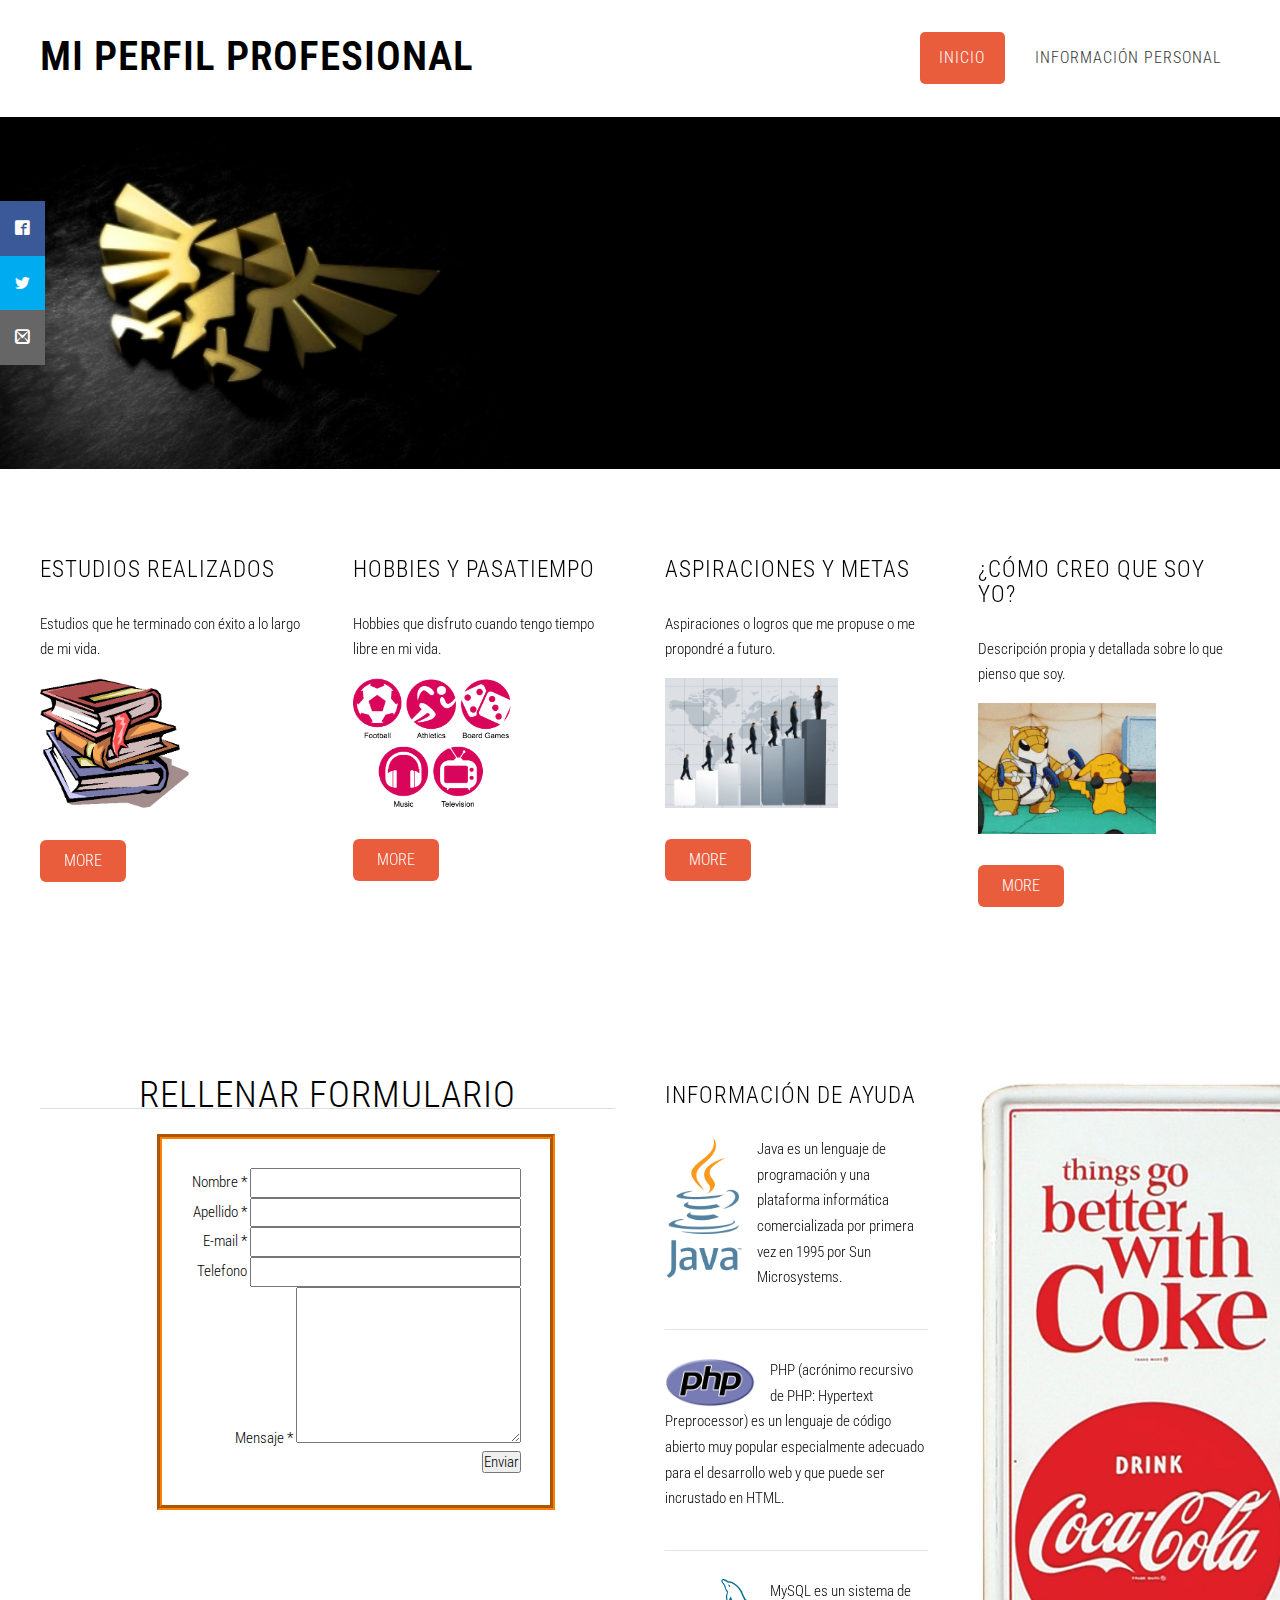
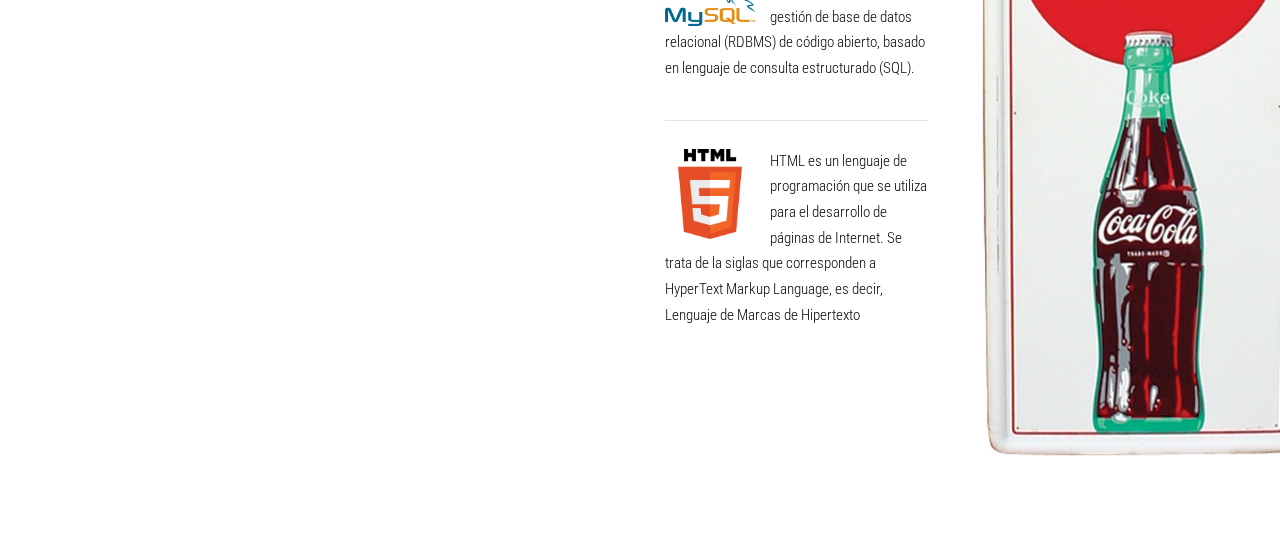
<file: tallePHP/index.html>
<!DOCTYPE HTML>
<!--
	Ex Machina by TEMPLATED
    templated.co @templatedco
    Released for free under the Creative Commons Attribution 3.0 license (templated.co/license)
-->
<html lang="en">
	<head>
		<title>Taller PHP</title>
		<meta http-equiv="content-type" content="text/html; charset=utf-8" />
		<meta name="description" content="" />
		<meta name="keywords" content="" />
		<link href='http://fonts.googleapis.com/css?family=Roboto+Condensed:700italic,400,300,700' rel='stylesheet' type='text/css'>
		<!--[if lte IE 8]><script src="js/html5shiv.js"></script><![endif]-->
		<script src="http://ajax.googleapis.com/ajax/libs/jquery/1.11.0/jquery.min.js"></script>
		<script src="js/skel.min.js"></script>
		<script src="js/skel-panels.min.js"></script>
		<script src="js/init.js"></script>
		<noscript>
			<link rel="stylesheet" href="css/skel-noscript.css" />
			<link rel="stylesheet" href="css/style.css" />
			<link rel="stylesheet" href="css/style-desktop.css" />
			
		</noscript>
		<link rel="stylesheet" href="css/estilos.css">
		<link rel="stylesheet" href="css/fonts.css">
		
		<!--[if lte IE 8]><link rel="stylesheet" href="css/ie/v8.css" /><![endif]-->
		<!--[if lte IE 9]><link rel="stylesheet" href="css/ie/v9.css" /><![endif]-->
	</head>
	<body class="homepage">

	<!-- Header -->
	<div class="social">
		<ul>
			<li><a href="http://www.facebook.com/kguzmanc97" target="_blank" class="icon-facebook2"></a></li>
			<li><a href="https://twitter.com/kgc971" target="_blank" class="icon-twitter"></a></li>
			<li><a href="mailto:kralexgc04@gmail.com" class="icon-mail2"></a></li>
		</ul>
	</div>
		<div id="header">
			<div class="container">
					
				<!-- Logo -->
					<div id="logo">
						<h1><a href="index.html">Mi Perfil Profesional</a></h1>
					</div>
				
				<!-- Nav -->
					<nav id="nav">
						<ul>
							<li class="active"><a href="index.html">Inicio</a></li>
							<li><a href="informacionp.html">Información Personal</a></li>	
						</ul>
					</nav>

			</div>
		</div>
	<!-- Header -->
		
	<!-- Banner -->
		<div id="banner">
			<div class="container">
			</div>
		</div>
	<!-- /Banner -->

	<!-- Main -->
		<div id="page">

			<!-- Extra -->
			<div id="marketing" class="container">
				<div class="row">
					<div class="3u">
						<section>
							<header>
								<h2>Estudios Realizados</h2>
							</header>
							<p class="subtitle">Estudios que he terminado con éxito a lo largo de mi vida.</p>
							<p><a href="estudiosr.html"><img src="images/estudio.jpg" width="150px" alt=""></a></p>
							<a href="estudiosr.html" class="button">More</a>
						</section>
					</div>
					<div class="3u">
						<section>
							<header>
								<h2>Hobbies y Pasatiempo</h2>
							</header>
							<p class="subtitle">Hobbies que disfruto cuando tengo tiempo libre en mi vida.</p>
							<p><a href="hobbies.html"><img src="images/hobbies.jpg" width="159px" alt=""></a></p>
							<a href="hobbies.html" class="button">More</a>
						</section>
					</div>
					<div class="3u">
						<section>
							<header>
								<h2>Aspiraciones y Metas</h2>
							</header>
							<p class="subtitle">Aspiraciones o logros que me propuse o me propondré a futuro.</p>
							<p><a href="aspiraciones.html"><img src="images/aspiraciones.jpg" width="173px" alt=""></a></p>
							<a href="aspiraciones.html" class="button">More</a>
						</section>
					</div>
					<div class="3u">
						<section>
							<header>
								<h2>¿Cómo creo que soy yo?</h2>
							</header>
							<p class="subtitle">Descripción propia y detallada sobre lo que pienso que soy.</p>
							<p><a href="quiensoy.html"><img src="images/nose.gif" width="178px" alt=""></a></p>
							<a href="quiensoy.html" class="button">More</a>
						</section>
					</div>
				</div>
			</div>
			<!-- /Extra -->
				
			<!-- Main -->
			<div id="main" class="container">
				<div class="row">
					<div class="6u">
						<section>
							<header>

	<h2 align="center">Rellenar Formulario</h2>
	<hr>
	<br>


		<div class="formulario">						
			<form name="contactform" method="post" action="formulario.php">

					<div>
							<label for="first_name">Nombre *</label>
							<input  type="text" name="first_name" maxlength="50" size="30">
					</div>	

					<div>	
							 <label for="last_name">Apellido *</label>
							 <input  type="text" name="last_name" maxlength="50" size="30">
					</div>		 

					<div>

							 <label for="email">E-mail *</label>
							 <input  type="text" name="email" maxlength="80" size="30">
					</div>		 

					<div>
							 <label for="telephone">Telefono</label>
							 <input  type="text" name="telephone" maxlength="30" size="30">
					</div>		 

					<div>
							 <label for="message">Mensaje *</label>
						
							 <textarea  name="message" maxlength="1000" cols="25" rows="6"></textarea>
					</div>
							 <input type="submit" value="Enviar">   <a href="http://cablecreativo.com/plantillas-html5-gratis-sencillas/"></a>



			</form>
		</div>	

		</div>

		
							  
							 


					
					<div class="3u">
						<section class="sidebar">
							<header>
								<h2>Información de ayuda</h2>
							</header>
							<ul class="style2">
								<li>
									<a href="https://www.java.com/es/download/faq/whatis_java.xml" target="_blank"><img src="images/java.jpg" width="35%" alt=""></a>
									<p>Java es un lenguaje de programación y una plataforma informática comercializada por primera vez en 1995 por Sun Microsystems.</p>
								</li>
								<li>
									<a href="http://php.net/manual/es/intro-whatis.php" target="_blank"><img src="images/php.jpg" width="40%" alt=""></a>
									<p>PHP (acrónimo recursivo de PHP: Hypertext Preprocessor) es un lenguaje de código abierto muy popular especialmente adecuado para el desarrollo web y que puede ser incrustado en HTML.</p>
								</li>
								<li>
									<a href="http://searchdatacenter.techtarget.com/es/definicion/MySQL" target="_blank"><img src="images/mysql.jpg" width="40%" alt=""></a>
									<p>MySQL es un sistema de gestión de base de datos relacional (RDBMS) de código abierto, basado en lenguaje de consulta estructurado (SQL).</p>
								</li>
								<li>
									<a href="https://codigofacilito.com/articulos/que-es-html" target="_blank"><img src="images/html.jpg" width="40%" alt=""></a>
									<p>HTML es un lenguaje de programación que se utiliza para el desarrollo de páginas de Internet. Se trata de la siglas que corresponden a HyperText Markup Language, es decir, Lenguaje de Marcas de Hipertexto</p>
								</li>
							</ul>						
						</section>
					</div>
					<div class="3u">
						<section class="sidebar">
							<img src="images/cocacola.jpg" width="130%">
						</section>
					</div>
				</div>
			</div>
			<!-- Main -->

		</div>
	<!-- /Main -->

	


	</body>
</html>
</file>
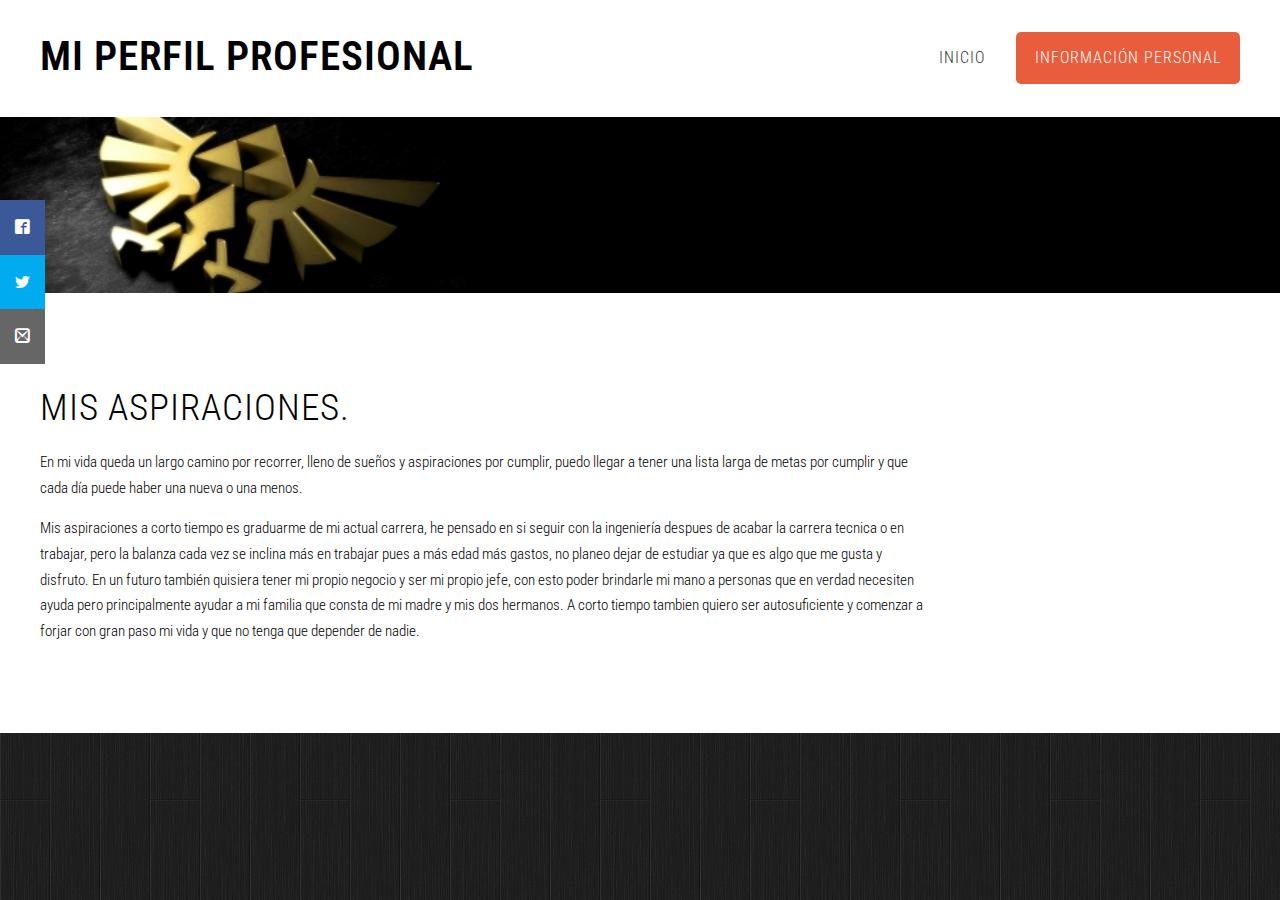
<file: tallePHP/aspiraciones.html>
<!DOCTYPE HTML>
<!--
	Ex Machina by TEMPLATED
    templated.co @templatedco
    Released for free under the Creative Commons Attribution 3.0 license (templated.co/license)
-->
<html>
	<head>
		<title>Taller PHP</title>
		<meta http-equiv="content-type" content="text/html; charset=utf-8" />
		<meta name="description" content="" />
		<meta name="keywords" content="" />
		<link href='http://fonts.googleapis.com/css?family=Roboto+Condensed:700italic,400,300,700' rel='stylesheet' type='text/css'>
		<!--[if lte IE 8]><script src="js/html5shiv.js"></script><![endif]-->
		<script src="http://ajax.googleapis.com/ajax/libs/jquery/1.11.0/jquery.min.js"></script>
		<script src="js/skel.min.js"></script>
		<script src="js/skel-panels.min.js"></script>
		<script src="js/init.js"></script>
		<noscript>
			<link rel="stylesheet" href="css/skel-noscript.css" />
			<link rel="stylesheet" href="css/style.css" />
			<link rel="stylesheet" href="css/style-desktop.css" />

		</noscript>
		<link rel="stylesheet" href="css/estilos.css">
		<link rel="stylesheet" href="css/fonts.css">
		<!--[if lte IE 8]><link rel="stylesheet" href="css/ie/v8.css" /><![endif]-->
		<!--[if lte IE 9]><link rel="stylesheet" href="css/ie/v9.css" /><![endif]-->
	</head>
	<body class="left-sidebar">
		
		<div class="social">
		<ul>
			<li><a href="http://www.facebook.com/kguzmanc97" target="_blank" class="icon-facebook2"></a></li>
			<li><a href="https://twitter.com/kgc971" target="_blank" class="icon-twitter"></a></li>
			<li><a href="mailto:kralexgc04@gmail.com" class="icon-mail2"></a></li>
		</ul>
	</div>

	<!-- Header -->
		<div id="header">
			<div class="container">
					
				<!-- Logo -->
					<div id="logo">
						<h1><a href="index.html">Mi Perfil Profesional</a></h1>
					</div>
				
				<!-- Nav -->
					<nav id="nav">
						<ul>
							<li><a href="index.html">Inicio</a></li>
							<li class="active"><a href="informacionp.html">Información Personal</a></li>

						</ul>
					</nav>

			</div>
		</div>
	<!-- Header -->
		
	<!-- Banner -->
		<div id="banner">
			<div class="container">
			</div>
		</div>
	<!-- /Banner -->

	<!-- Main -->
		<div id="page">
				
			<!-- Main -->
			<div id="main" class="container">
				<div class="row">

					<div class="3u">
						
					</div>
				
					<div class="9u skel-cell-important">
						<section>
							<header>
								<h2>Mis Aspiraciones.</h2>
						</header>
							<p>
								En mi vida queda un largo camino por recorrer, lleno de sueños y aspiraciones por cumplir, puedo llegar a tener una lista larga de metas por cumplir y que cada día puede haber una nueva o una menos.
							</p>
							<p>
								Mis aspiraciones a corto tiempo es graduarme de mi actual carrera, he pensado en si seguir con la ingeniería despues de acabar la carrera tecnica o en trabajar, pero la balanza cada vez se inclina más en trabajar pues a más edad más gastos, no planeo dejar de estudiar ya que es algo que me gusta y disfruto. En un futuro también quisiera tener mi propio negocio y ser mi propio jefe, con esto poder brindarle mi mano a personas que en verdad necesiten ayuda pero principalmente ayudar a mi familia que consta de mi madre y mis dos hermanos. A corto tiempo tambien quiero ser autosuficiente y comenzar a forjar con gran paso mi vida y que no tenga que depender de nadie.
							</p>
						
						</section>
					</div>
					
				</div>
			</div>
			<!-- Main -->

		</div>
	<!-- /Main -->

	<!-- Featured -->
		
	</body>
</html>
</file>
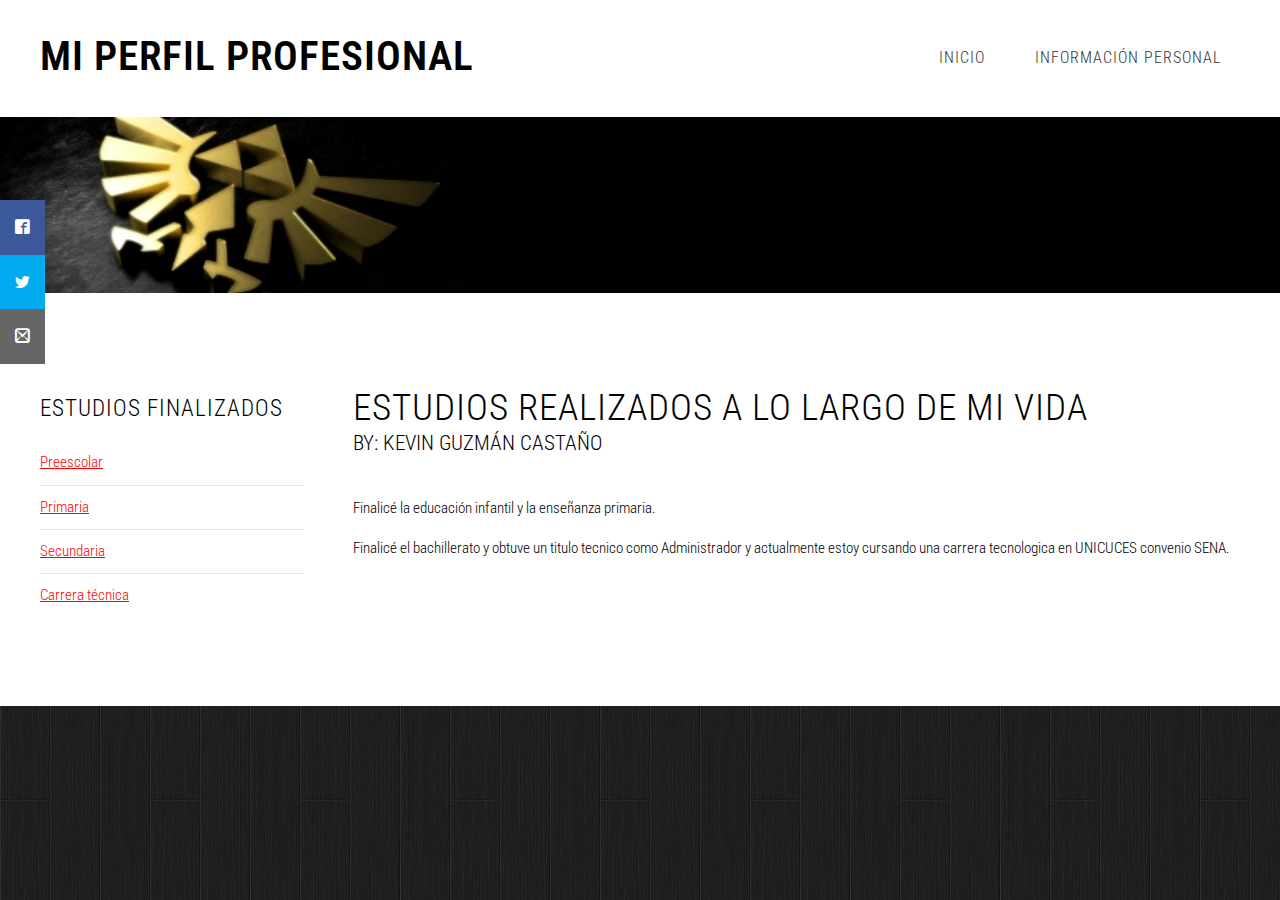
<file: tallePHP/estudiosr.html>
<!DOCTYPE HTML>
<!--
	Ex Machina by TEMPLATED
    templated.co @templatedco
    Released for free under the Creative Commons Attribution 3.0 license (templated.co/license)
-->
<html>
	<head>
		<title>Taller PHP</title>
		<meta http-equiv="content-type" content="text/html; charset=utf-8" />
		<meta name="description" content="" />
		<meta name="keywords" content="" />
		<link href='http://fonts.googleapis.com/css?family=Roboto+Condensed:700italic,400,300,700' rel='stylesheet' type='text/css'>
		<!--[if lte IE 8]><script src="js/html5shiv.js"></script><![endif]-->
		<script src="http://ajax.googleapis.com/ajax/libs/jquery/1.11.0/jquery.min.js"></script>
		<script src="js/skel.min.js"></script>
		<script src="js/skel-panels.min.js"></script>
		<script src="js/init.js"></script>
		<noscript>
			<link rel="stylesheet" href="css/skel-noscript.css" />
			<link rel="stylesheet" href="css/style.css" />
			<link rel="stylesheet" href="css/style-desktop.css" />

		</noscript>
		<link rel="stylesheet" href="css/estilos.css">
		<link rel="stylesheet" href="css/fonts.css">

	<head>
		<title>Taller PHP</title>
		<meta http-equiv="content-type" content="text/html; charset=utf-8" />
		<meta name="description" content="" />
		<meta name="keywords" content="" />
		<link href='http://fonts.googleapis.com/css?family=Roboto+Condensed:700italic,400,300,700' rel='stylesheet' type='text/css'>
		<!--[if lte IE 8]><script src="js/html5shiv.js"></script><![endif]-->
		<script src="http://ajax.googleapis.com/ajax/libs/jquery/1.11.0/jquery.min.js"></script>
		<script src="js/skel.min.js"></script>
		<script src="js/skel-panels.min.js"></script>
		<script src="js/init.js"></script>
		<noscript>
			<link rel="stylesheet" href="css/skel-noscript.css" />
			<link rel="stylesheet" href="css/style.css" />
			<link rel="stylesheet" href="css/style-desktop.css" />

		</noscript>
		<!--[if lte IE 8]><link rel="stylesheet" href="css/ie/v8.css" /><![endif]-->
		<!--[if lte IE 9]><link rel="stylesheet" href="css/ie/v9.css" /><![endif]-->
	</head>
	<body class="left-sidebar">

		<div class="social">
		<ul>
			<li><a href="http://www.facebook.com/kguzmanc97" target="_blank" class="icon-facebook2"></a></li>
			<li><a href="https://twitter.com/kgc971" target="_blank" class="icon-twitter"></a></li>
			<li><a href="mailto:kralexgc04@gmail.com" class="icon-mail2"></a></li>
		</ul>
	</div>

	<!-- Header -->
		<div id="header">
			<div class="container">
					
				<!-- Logo -->
					<div id="logo">
						<h1><a href="index.html">Mi Perfil Profesional</a></h1>
					</div>
				
				<!-- Nav -->
					<nav id="nav">
						<ul>
							<li><a href="index.html">Inicio</a></li>
							<li class="none"><a href="informacionp.html">Información Personal</a></li>

						</ul>
					</nav>

			</div>
		</div>
	<!-- Header -->
		
	<!-- Banner -->
		<div id="banner">
			<div class="container">
			</div>
		</div>
	<!-- /Banner -->

	<!-- Main -->
		<div id="page">
				
			<!-- Main -->
			<div id="main" class="container">
				<div class="row">

					<div class="3u">
						<section class="sidebar">
							<header>
								<h2>Estudios finalizados</h2>
							</header>
							<ul class="style1">
								<li><a href="#">Preescolar</a></li>
								<li><a href="#">Primaria</a></li>
								<li><a href="#">Secundaria</a></li>
								<li><a href="#">Carrera técnica</a></li>

							</ul>
						
					</div>
				
					<div class="9u skel-cell-important">
						<section>
							<header>
								<h2>Estudios realizados a lo largo de mi vida</h2>
								<span class="byline">by: Kevin Guzmán Castaño</span>
							</header>
							<p>
								Finalicé la educación infantil y la enseñanza primaria.
							</p>
							<p>
								Finalicé el bachillerato y obtuve un titulo tecnico como Administrador y actualmente estoy cursando una carrera tecnologica en UNICUCES convenio SENA.
							</p>
						</section>
					</div>
					
				</div>
			</div>
			<!-- Main -->

		</div>
	<!-- /Main -->

	<!-- Featured -->
			

	</body>
</html>
</file>
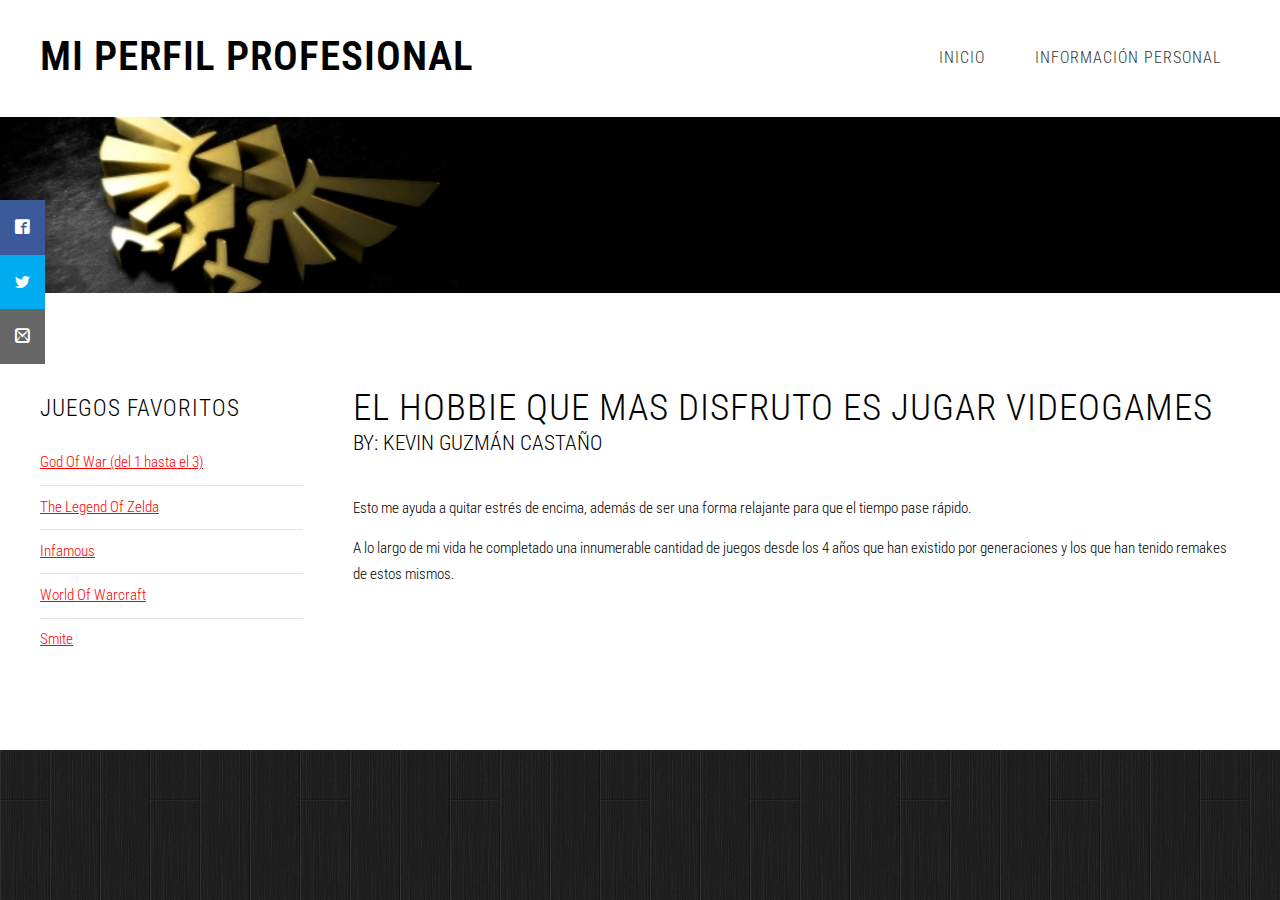
<file: tallePHP/hobbies.html>
<!DOCTYPE HTML>
<!--
	Ex Machina by TEMPLATED
    templated.co @templatedco
    Released for free under the Creative Commons Attribution 3.0 license (templated.co/license)
-->
<html>
	<head>
		<title>Taller PHP</title>
		<meta http-equiv="content-type" content="text/html; charset=utf-8" />
		<meta name="description" content="" />
		<meta name="keywords" content="" />
		<link href='http://fonts.googleapis.com/css?family=Roboto+Condensed:700italic,400,300,700' rel='stylesheet' type='text/css'>
		<!--[if lte IE 8]><script src="js/html5shiv.js"></script><![endif]-->
		<script src="http://ajax.googleapis.com/ajax/libs/jquery/1.11.0/jquery.min.js"></script>
		<script src="js/skel.min.js"></script>
		<script src="js/skel-panels.min.js"></script>
		<script src="js/init.js"></script>
		<noscript>
			<link rel="stylesheet" href="css/skel-noscript.css" />
			<link rel="stylesheet" href="css/style.css" />
			<link rel="stylesheet" href="css/style-desktop.css" />

		</noscript>
		<link rel="stylesheet" href="css/estilos.css">
		<link rel="stylesheet" href="css/fonts.css">
		<!--[if lte IE 8]><link rel="stylesheet" href="css/ie/v8.css" /><![endif]-->
		<!--[if lte IE 9]><link rel="stylesheet" href="css/ie/v9.css" /><![endif]-->
	</head>
	<body class="left-sidebar">

		<div class="social">
		<ul>
			<li><a href="http://www.facebook.com/kguzmanc97" target="_blank" class="icon-facebook2"></a></li>
			<li><a href="https://twitter.com/kgc971" target="_blank" class="icon-twitter"></a></li>
			<li><a href="mailto:kralexgc04@gmail.com" class="icon-mail2"></a></li>
		</ul>
	</div>

	<!-- Header -->
		<div id="header">
			<div class="container">
					
				<!-- Logo -->
					<div id="logo">
						<h1><a href="index.html">Mi Perfil Profesional</a></h1>
					</div>
				
				<!-- Nav -->
					<nav id="nav">
						<ul>
							<li><a href="index.html">Inicio</a></li>
							<li class="none"><a href="informacionp.html">Información Personal</a></li>

						</ul>
					</nav>

			</div>
		</div>
	<!-- Header -->
		
	<!-- Banner -->
		<div id="banner">
			<div class="container">
			</div>
		</div>
	<!-- /Banner -->

	<!-- Main -->
		<div id="page">
				
			<!-- Main -->
			<div id="main" class="container">
				<div class="row">

					<div class="3u">
						<section class="sidebar">
							<header>
								<h2>Juegos Favoritos</h2>
							</header>
							<ul class="style1">
								<li><a href="#">God Of War (del 1 hasta el 3)</a></li>
								<li><a href="#">The Legend Of Zelda</a></li>
								<li><a href="#">Infamous</a></li>
								<li><a href="#">World Of Warcraft</a></li>
								<li><a href="#">Smite</a></li>

							</ul>
						
					</div>
				
					<div class="9u skel-cell-important">
						<section>
							<header>
								<h2>El hobbie que mas disfruto es jugar videogames</h2>
								<span class="byline">by: Kevin Guzmán Castaño</span>
							</header>
							<p>
								Esto me ayuda a quitar estrés de encima, además de ser una forma relajante para que el tiempo pase rápido.
							</p>
							<p>
								A lo largo de mi vida he completado una innumerable cantidad de juegos desde los 4 años que han existido por generaciones y los que han tenido remakes de estos mismos.
							</p>
						</section>
					</div>
					
				</div>
			</div>
			<!-- Main -->

		</div>
	<!-- /Main -->

	<!-- Featured -->
			

	</body>
</html>
</file>
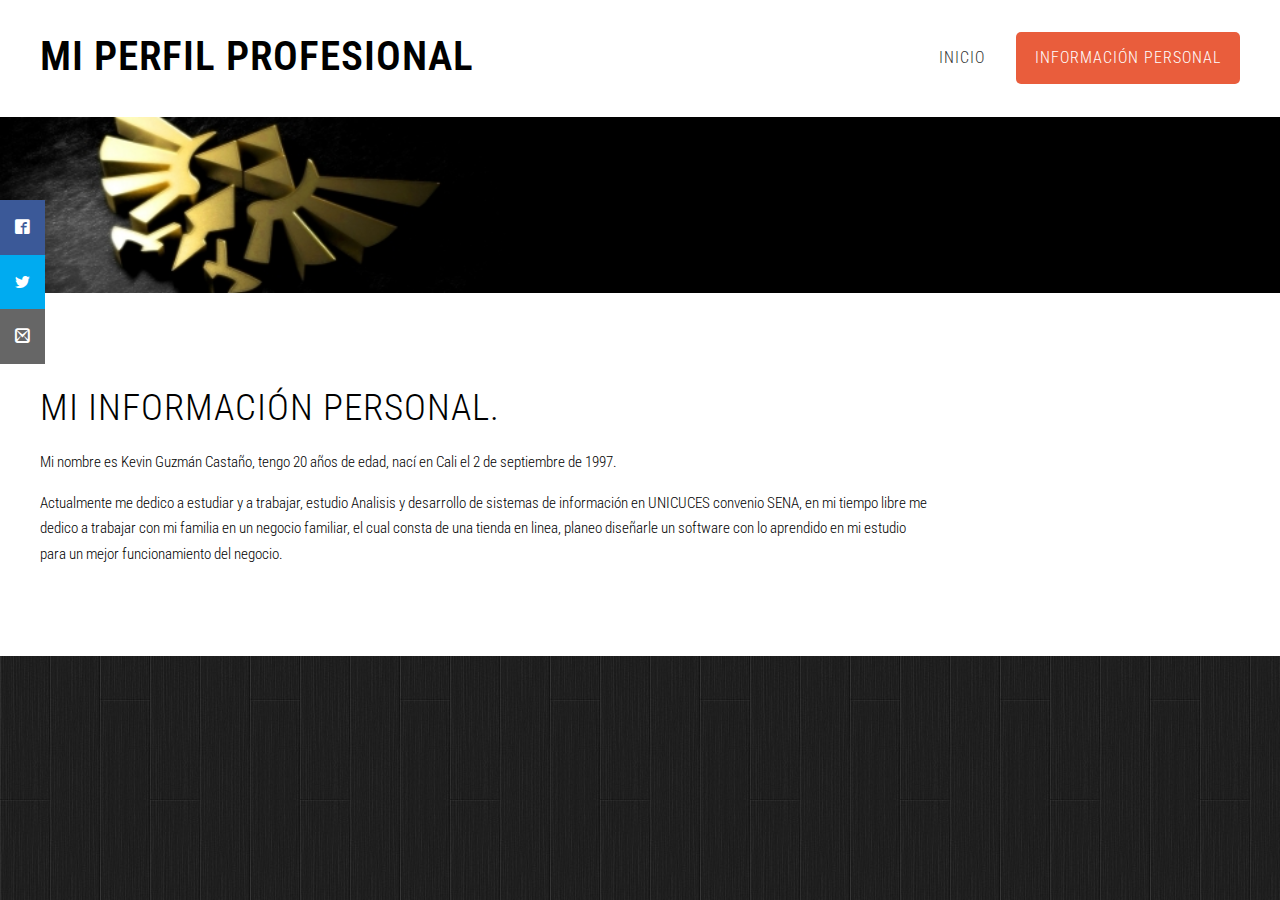
<file: tallePHP/informacionp.html>
<!DOCTYPE HTML>
<!--
	Ex Machina by TEMPLATED
    templated.co @templatedco
    Released for free under the Creative Commons Attribution 3.0 license (templated.co/license)
-->
<html>
	<head>
		<title>Taller PHP</title>
		<meta http-equiv="content-type" content="text/html; charset=utf-8" />
		<meta name="description" content="" />
		<meta name="keywords" content="" />
		<link href='http://fonts.googleapis.com/css?family=Roboto+Condensed:700italic,400,300,700' rel='stylesheet' type='text/css'>
		<!--[if lte IE 8]><script src="js/html5shiv.js"></script><![endif]-->
		<script src="http://ajax.googleapis.com/ajax/libs/jquery/1.11.0/jquery.min.js"></script>
		<script src="js/skel.min.js"></script>
		<script src="js/skel-panels.min.js"></script>
		<script src="js/init.js"></script>
		<noscript>
			<link rel="stylesheet" href="css/skel-noscript.css" />
			<link rel="stylesheet" href="css/style.css" />
			<link rel="stylesheet" href="css/style-desktop.css" />

		</noscript>
		<link rel="stylesheet" href="css/estilos.css">
		<link rel="stylesheet" href="css/fonts.css">
		<!--[if lte IE 8]><link rel="stylesheet" href="css/ie/v8.css" /><![endif]-->
		<!--[if lte IE 9]><link rel="stylesheet" href="css/ie/v9.css" /><![endif]-->
	</head>
	<body class="left-sidebar">

		<div class="social">
		<ul>
			<li><a href="http://www.facebook.com/kguzmanc97" target="_blank" class="icon-facebook2"></a></li>
			<li><a href="https://twitter.com/kgc971" target="_blank" class="icon-twitter"></a></li>
			<li><a href="mailto:kralexgc04@gmail.com" class="icon-mail2"></a></li>
		</ul>
	</div>

	<!-- Header -->
		<div id="header">
			<div class="container">
					
				<!-- Logo -->
					<div id="logo">
						<h1><a href="index.html">Mi Perfil Profesional</a></h1>
					</div>
				
				<!-- Nav -->
					<nav id="nav">
						<ul>
							<li><a href="index.html">Inicio</a></li>
							<li class="active"><a href="informacionp.html">Información Personal</a></li>

						</ul>
					</nav>

			</div>
		</div>
	<!-- Header -->
		
	<!-- Banner -->
		<div id="banner">
			<div class="container">
			</div>
		</div>
	<!-- /Banner -->

	<!-- Main -->
		<div id="page">
				
			<!-- Main -->
			<div id="main" class="container">
				<div class="row">

					<div class="3u">
						
					</div>
				
					<div class="9u skel-cell-important">
						<section>
							<header>
								<h2>Mi información personal.</h2>
						</header>
							<p>
								Mi nombre es Kevin Guzmán Castaño, tengo 20 años de edad, nací en Cali el 2 de septiembre de 1997.
							</p>
							<p>
								Actualmente me dedico a estudiar y a trabajar, estudio Analisis y desarrollo de sistemas de información en UNICUCES convenio SENA, en mi tiempo libre me dedico a trabajar con mi familia en un negocio familiar, el cual consta de una tienda en linea, planeo diseñarle un software con lo aprendido en mi estudio para un mejor funcionamiento del negocio.
							</p>
						
						</section>
					</div>
					
				</div>
			</div>
			<!-- Main -->

		</div>
	<!-- /Main -->

	<!-- Featured -->
		
	</body>
</html>
</file>
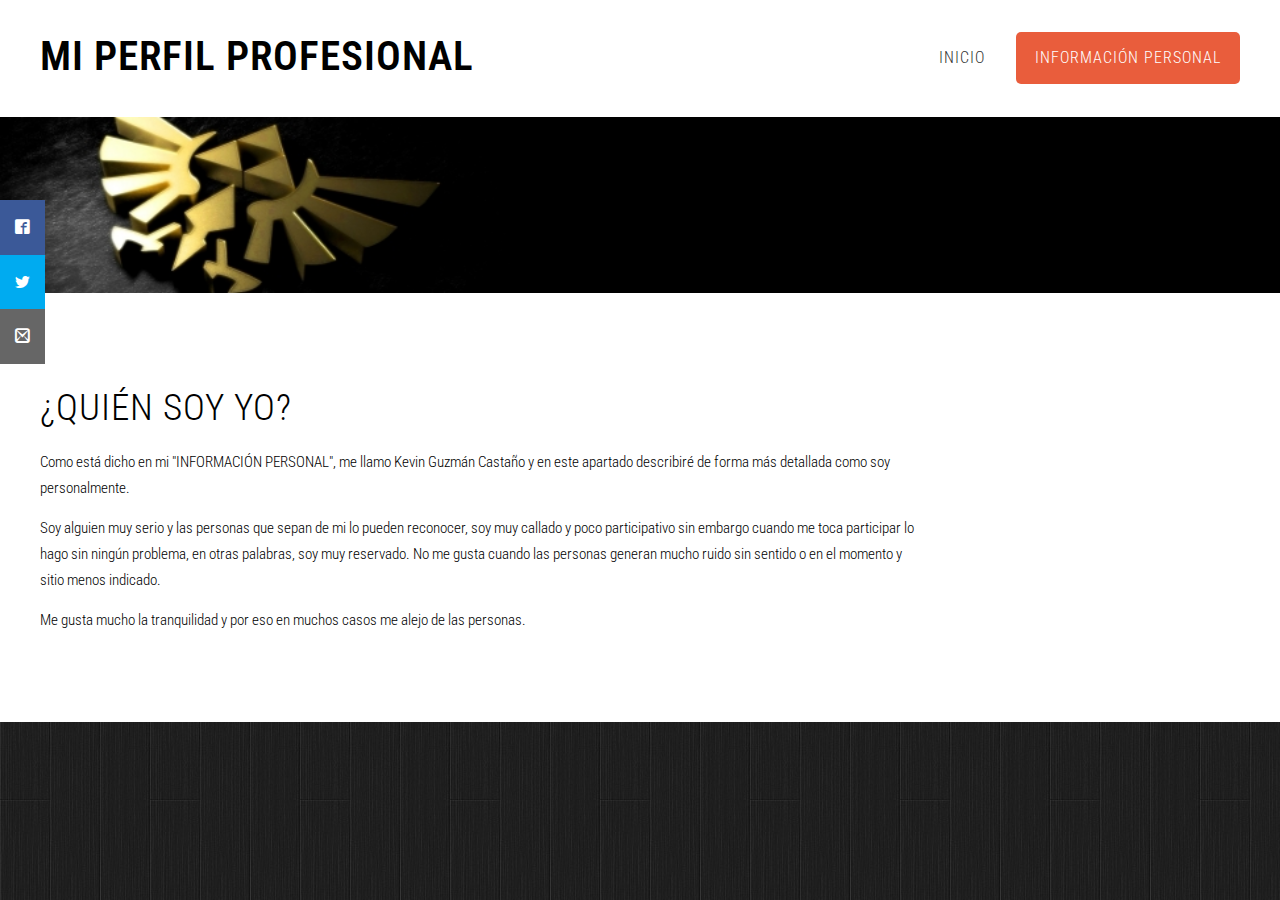
<file: tallePHP/quiensoy.html>
<!DOCTYPE HTML>
<!--
	Ex Machina by TEMPLATED
    templated.co @templatedco
    Released for free under the Creative Commons Attribution 3.0 license (templated.co/license)
-->
<html>
	<head>
		<title>Taller PHP</title>
		<meta http-equiv="content-type" content="text/html; charset=utf-8" />
		<meta name="description" content="" />
		<meta name="keywords" content="" />
		<link href='http://fonts.googleapis.com/css?family=Roboto+Condensed:700italic,400,300,700' rel='stylesheet' type='text/css'>
		<!--[if lte IE 8]><script src="js/html5shiv.js"></script><![endif]-->
		<script src="http://ajax.googleapis.com/ajax/libs/jquery/1.11.0/jquery.min.js"></script>
		<script src="js/skel.min.js"></script>
		<script src="js/skel-panels.min.js"></script>
		<script src="js/init.js"></script>
		<noscript>
			<link rel="stylesheet" href="css/skel-noscript.css" />
			<link rel="stylesheet" href="css/style.css" />
			<link rel="stylesheet" href="css/style-desktop.css" />

		</noscript>
		<link rel="stylesheet" href="css/estilos.css">
		<link rel="stylesheet" href="css/fonts.css">
		<!--[if lte IE 8]><link rel="stylesheet" href="css/ie/v8.css" /><![endif]-->
		<!--[if lte IE 9]><link rel="stylesheet" href="css/ie/v9.css" /><![endif]-->
	</head>
	<body class="left-sidebar">
		<div class="social">
		<ul>
			<li><a href="http://www.facebook.com/kguzmanc97" target="_blank" class="icon-facebook2"></a></li>
			<li><a href="https://twitter.com/kgc971" target="_blank" class="icon-twitter"></a></li>
			<li><a href="mailto:kralexgc04@gmail.com" class="icon-mail2"></a></li>
		</ul>
	</div>

	<!-- Header -->
		<div id="header">
			<div class="container">
					
				<!-- Logo -->
					<div id="logo">
						<h1><a href="index.html">Mi Perfil Profesional</a></h1>
					</div>
				
				<!-- Nav -->
					<nav id="nav">
						<ul>
							<li><a href="index.html">Inicio</a></li>
							<li class="active"><a href="informacionp.html">Información Personal</a></li>

						</ul>
					</nav>

			</div>
		</div>
	<!-- Header -->
		
	<!-- Banner -->
		<div id="banner">
			<div class="container">
			</div>
		</div>
	<!-- /Banner -->

	<!-- Main -->
		<div id="page">
				
			<!-- Main -->
			<div id="main" class="container">
				<div class="row">

					<div class="3u">
						
					</div>
				
					<div class="9u skel-cell-important">
						<section>
							<header>
								<h2>¿Quién Soy Yo?</h2>
						</header>
							<p>
								Como está dicho en mi "INFORMACIÓN PERSONAL", me llamo Kevin Guzmán Castaño y en este apartado describiré de forma más detallada como soy personalmente.
							</p>
							<p>
								Soy alguien muy serio y las personas que sepan de mi lo pueden reconocer, soy muy callado y poco participativo sin embargo cuando me toca participar lo hago sin ningún problema, en otras palabras, soy muy reservado. No me gusta cuando las personas generan mucho ruido sin sentido o en el momento y sitio menos indicado.
							</p>
							<p>
								Me gusta mucho la tranquilidad y por eso en muchos casos me alejo de las personas.
							</p>
						
						</section>
					</div>
					
				</div>
			</div>
			<!-- Main -->

		</div>
	<!-- /Main -->

	<!-- Featured -->
		
	</body>
</html>
</file>
<file: tallePHP/css/style.css>
/*
	Ex Machina by TEMPLATED
    templated.co @templatedco
    Released for free under the Creative Commons Attribution 3.0 license (templated.co/license)
*/

@charset 'UTF-8';

@font-face{font-family:'FontAwesome';src:url('font/fontawesome-webfont.eot?v=4.0.1');src:url('font/fontawesome-webfont.eot?#iefix&v=4.0.1') format('embedded-opentype'),url('font/fontawesome-webfont.woff?v=4.0.1') format('woff'),url('font/fontawesome-webfont.ttf?v=4.0.1') format('truetype'),url('font/fontawesome-webfont.svg?v=4.0.1#fontawesomeregular') format('svg');font-weight:normal;font-style:normal}

/*********************************************************************************/
/* Basic                                                                         */
/*********************************************************************************/

	body
	{
		background: #202020 url(images/img01.jpg) repeat;
	}

	body,input,textarea,select
	{
		font-family: 'Roboto Condensed', sans-serif;
		font-weight: 300;
		font-size: 11pt;
		line-height: 1.75em;
	}

	h1,h2,h3,h4,h5,h6
	{
		letter-spacing: 1px;
		text-transform: uppercase;
		font-weight: 300;
	}
	
		h1 a, h2 a, h3 a, h4 a, h5 a, h6 a
		{
			color: inherit;
			text-decoration: none;
		}
		
	/* Change this to whatever font weight/color pairing is most suitable */
	strong, b
	{
		font-weight: bold;
		color: #000000;
	}
	
	em, i
	{
		font-style: italic;
	}

	/* Don't forget to set this to something that matches the design */
	a
	{
		color: #ff0000;
	}

	/* Formulario */
.formulario
	{
		box-sizing: border-box;
	    padding: 100px;
    	text-align: right;
    	border: 5px;
   		display: inline-block;
    	border-style: groove;
    	border-color: #ff8000;
    	margin-left: 8em;
    	padding: 2em;
	}



	sub
	{
		position: relative;
		top: 0.5em;
		font-size: 0.8em;
	}
	
	sup
	{
		position: relative;
		top: -0.5em;
		font-size: 0.8em;
	}
	
	hr
	{
		border: 0;
		border-top: solid 1px #ddd;
	}
	
	blockquote
	{
		border-left: solid 0.5em #ddd;
		padding: 1em 0 1em 2em;
		font-style: italic;
	}
	
	p, ul, ol, dl, table
	{
		margin-bottom: 1em;
	}

	header
	{
		margin-bottom: 2em;
		line-height: 1.7em;
	}
	
		header h2
		{
			font-size: 2.5em;
		}

		header .byline
		{
			display: block;
			margin: 0.5em 0 0 0;
			padding: 0 0 0.5em 0;
			text-transform: uppercase;
			font-size: 1.4em;
		}
		
	footer
	{
		margin-top: 1em;
	}

	br.clear
	{
		clear: both;
	}

	/* Sections/Articles */
	
		section,
		article
		{
			margin-bottom: 3em;
		}
		
		section > :last-child,
		article > :last-child
		{
			margin-bottom: 0;
		}

		section:last-child,
		article:last-child
		{
			margin-bottom: 0;
		}

		.row > section,
		.row > article
		{
			margin-bottom: 0;
		}

	/* Images */

		.image
		{
			display: inline-block;
		}
		
			.image img
			{
				display: block;
				width: 100%;
			}

			.image.featured
			{
				display: block;
				width: 100%;
				margin: 0 0 2em 0;
			}
			
			.image.full
			{
				display: block;
				width: 100%;
				margin-bottom: 2em;
			}
			
			.image.left
			{
				float: left;
				margin: 0 2em 2em 0;
			}
			
			.image.centered
			{
				display: block;
				margin: 0 0 2em 0;
			}

				.image.centered img
				{
					margin: 0 auto;
					width: auto;
				}

	/* Lists */

		ul.default
		{
			margin: 0;
			padding: 0;
			list-style: none;
		}
		
			ul.default li
			{
				display: block;
				padding: 2em 0em 1.25em 0em;
				border-top: 1px solid #303030;
			}
			
			ul.default li:first-child
			{
				padding-top: 0em;
				border-top: none;
			}
			
			ul.default a
			{
				text-decoration: none;
				color: rgba(255,255,255,.5);
			}
			
			ul.default a:hover
			{
				text-decoration: underline;
			}

		ul.style1
		{
			margin: 0;
			padding: 0;
			list-style: none;
		}
		
			ul.style1 li
			{
				padding: 0.60em 0em;
				border-top: 1px solid;
				border-color: rgba(0,0,0,.1);
			}
			
			ul.style1 li:first-child
			{
				padding-top: 0;
				border-top: 0;
			}
			
			ul.style1 img
			{
			}


		ul.style2
		{
			margin: 0;
			padding: 0;
			list-style: none;
		}

			ul.style2 li
			{
				padding: 1.90em 0em 1.60em 0em;
				border-top: 1px solid;
				border-color: rgba(0,0,0,.1);
			}
			
			ul.style2 li:first-child
			{
				padding-top: 0;
				border-top: 0;
			}

			ul.style2 img
			{
				float: left;
				padding-right: 1em;
			}
			
		ul.style5
		{
			overflow: hidden;
			margin: 0em 0em 1em 0em;
			padding: 0em;
			list-style: none;
		}
		
			ul.style5 li
			{
				float: left;
				padding: 0.25em 0.25em;
				line-height: 0;
			}
			
			ul.style5 a
			{
			}

			

	/* Buttons */
		
		.button
		{
			position: relative;
			display: inline-block;
			margin-top: 0.5em;
			padding: 0.50em 1.5em;
			background: #e95d3c;
			border-radius: 6px;
			text-decoration: none;
			text-transform: uppercase;
			font-size: 1.1em;
			color: #FFF;
			-moz-transition: color 0.35s ease-in-out, background-color 0.35s ease-in-out;
			-webkit-transition: color 0.35s ease-in-out, background-color 0.35s ease-in-out;
			-o-transition: color 0.35s ease-in-out, background-color 0.35s ease-in-out;
			-ms-transition: color 0.35s ease-in-out, background-color 0.35s ease-in-out;
			transition: color 0.35s ease-in-out, background-color 0.35s ease-in-out;
			cursor: pointer;
		}

			.button:hover
			{
				background: #de3d27;
				color: #FFF !important;
			}

/*********************************************************************************/
/* Icons                                                                         */
/* Powered by Font Awesome by Dave Gandy | http://fontawesome.io                 */
/* Licensed under the SIL OFL 1.1 (font), MIT (CSS)                              */
/*********************************************************************************/

	.fa
	{
		text-decoration: none;
	}

		.fa.solo
		{
		}
		
			.fa.solo span
			{
				display: none;
			}

		.fa:before
		{
			display:inline-block;
			font-family: FontAwesome;
			font-size: 1.25em;
			text-decoration: none;
			font-style: normal;
			font-weight: normal;
			line-height: 1;
			-webkit-font-smoothing:antialiased;
			-moz-osx-font-smoothing:grayscale;
		}

		.fa-lg{font-size:1.3333333333333333em;line-height:.75em;vertical-align:-15%}
		.fa-2x{font-size:2em}
		.fa-3x{font-size:3em}
		.fa-4x{font-size:4em}
		.fa-5x{font-size:5em}
		.fa-fw{width:1.2857142857142858em;text-align:center}
		.fa-ul{padding-left:0;margin-left:2.142857142857143em;list-style-type:none}.fa-ul>li{position:relative}
		.fa-li{position:absolute;left:-2.142857142857143em;width:2.142857142857143em;top:.14285714285714285em;text-align:center}.fa-li.fa-lg{left:-1.8571428571428572em}
		.fa-border{padding:.2em .25em .15em;border:solid .08em #eee;border-radius:.1em}
		.pull-right{float:right}
		.pull-left{float:left}
		.fa.pull-left{margin-right:.3em}
		.fa.pull-right{margin-left:.3em}
		.fa-spin{-webkit-animation:spin 2s infinite linear;-moz-animation:spin 2s infinite linear;-o-animation:spin 2s infinite linear;animation:spin 2s infinite linear}
		@-moz-keyframes spin{0%{-moz-transform:rotate(0deg)} 100%{-moz-transform:rotate(359deg)}}@-webkit-keyframes spin{0%{-webkit-transform:rotate(0deg)} 100%{-webkit-transform:rotate(359deg)}}@-o-keyframes spin{0%{-o-transform:rotate(0deg)} 100%{-o-transform:rotate(359deg)}}@-ms-keyframes spin{0%{-ms-transform:rotate(0deg)} 100%{-ms-transform:rotate(359deg)}}@keyframes spin{0%{transform:rotate(0deg)} 100%{transform:rotate(359deg)}}.fa-rotate-90{filter:progid:DXImageTransform.Microsoft.BasicImage(rotation=1);-webkit-transform:rotate(90deg);-moz-transform:rotate(90deg);-ms-transform:rotate(90deg);-o-transform:rotate(90deg);transform:rotate(90deg)}
		.fa-rotate-180{filter:progid:DXImageTransform.Microsoft.BasicImage(rotation=2);-webkit-transform:rotate(180deg);-moz-transform:rotate(180deg);-ms-transform:rotate(180deg);-o-transform:rotate(180deg);transform:rotate(180deg)}
		.fa-rotate-270{filter:progid:DXImageTransform.Microsoft.BasicImage(rotation=3);-webkit-transform:rotate(270deg);-moz-transform:rotate(270deg);-ms-transform:rotate(270deg);-o-transform:rotate(270deg);transform:rotate(270deg)}
		.fa-flip-horizontal{filter:progid:DXImageTransform.Microsoft.BasicImage(rotation=0, mirror=1);-webkit-transform:scale(-1, 1);-moz-transform:scale(-1, 1);-ms-transform:scale(-1, 1);-o-transform:scale(-1, 1);transform:scale(-1, 1)}
		.fa-flip-vertical{filter:progid:DXImageTransform.Microsoft.BasicImage(rotation=2, mirror=1);-webkit-transform:scale(1, -1);-moz-transform:scale(1, -1);-ms-transform:scale(1, -1);-o-transform:scale(1, -1);transform:scale(1, -1)}
		.fa-stack{position:relative;display:inline-block;width:2em;height:2em;line-height:2em;vertical-align:middle}
		.fa-stack-1x,.fa-stack-2x{position:absolute;left:0;width:100%;text-align:center}
		.fa-stack-1x{line-height:inherit}
		.fa-stack-2x{font-size:2em}
		.fa-inverse{color:#fff}
		.fa-glass:before{content:"\f000"}
		.fa-music:before{content:"\f001"}
		.fa-search:before{content:"\f002"}
		.fa-envelope-o:before{content:"\f003"}
		.fa-heart:before{content:"\f004"}
		.fa-star:before{content:"\f005"}
		.fa-star-o:before{content:"\f006"}
		.fa-user:before{content:"\f007"}
		.fa-film:before{content:"\f008"}
		.fa-th-large:before{content:"\f009"}
		.fa-th:before{content:"\f00a"}
		.fa-th-list:before{content:"\f00b"}
		.fa-check:before{content:"\f00c"}
		.fa-times:before{content:"\f00d"}
		.fa-search-plus:before{content:"\f00e"}
		.fa-search-minus:before{content:"\f010"}
		.fa-power-off:before{content:"\f011"}
		.fa-signal:before{content:"\f012"}
		.fa-gear:before,.fa-cog:before{content:"\f013"}
		.fa-trash-o:before{content:"\f014"}
		.fa-home:before{content:"\f015"}
		.fa-file-o:before{content:"\f016"}
		.fa-clock-o:before{content:"\f017"}
		.fa-road:before{content:"\f018"}
		.fa-download:before{content:"\f019"}
		.fa-arrow-circle-o-down:before{content:"\f01a"}
		.fa-arrow-circle-o-up:before{content:"\f01b"}
		.fa-inbox:before{content:"\f01c"}
		.fa-play-circle-o:before{content:"\f01d"}
		.fa-rotate-right:before,.fa-repeat:before{content:"\f01e"}
		.fa-refresh:before{content:"\f021"}
		.fa-list-alt:before{content:"\f022"}
		.fa-lock:before{content:"\f023"}
		.fa-flag:before{content:"\f024"}
		.fa-headphones:before{content:"\f025"}
		.fa-volume-off:before{content:"\f026"}
		.fa-volume-down:before{content:"\f027"}
		.fa-volume-up:before{content:"\f028"}
		.fa-qrcode:before{content:"\f029"}
		.fa-barcode:before{content:"\f02a"}
		.fa-tag:before{content:"\f02b"}
		.fa-tags:before{content:"\f02c"}
		.fa-book:before{content:"\f02d"}
		.fa-bookmark:before{content:"\f02e"}
		.fa-print:before{content:"\f02f"}
		.fa-camera:before{content:"\f030"}
		.fa-font:before{content:"\f031"}
		.fa-bold:before{content:"\f032"}
		.fa-italic:before{content:"\f033"}
		.fa-text-height:before{content:"\f034"}
		.fa-text-width:before{content:"\f035"}
		.fa-align-left:before{content:"\f036"}
		.fa-align-center:before{content:"\f037"}
		.fa-align-right:before{content:"\f038"}
		.fa-align-justify:before{content:"\f039"}
		.fa-list:before{content:"\f03a"}
		.fa-dedent:before,.fa-outdent:before{content:"\f03b"}
		.fa-indent:before{content:"\f03c"}
		.fa-video-camera:before{content:"\f03d"}
		.fa-picture-o:before{content:"\f03e"}
		.fa-pencil:before{content:"\f040"}
		.fa-map-marker:before{content:"\f041"}
		.fa-adjust:before{content:"\f042"}
		.fa-tint:before{content:"\f043"}
		.fa-edit:before,.fa-pencil-square-o:before{content:"\f044"}
		.fa-share-square-o:before{content:"\f045"}
		.fa-check-square-o:before{content:"\f046"}
		.fa-move:before{content:"\f047"}
		.fa-step-backward:before{content:"\f048"}
		.fa-fast-backward:before{content:"\f049"}
		.fa-backward:before{content:"\f04a"}
		.fa-play:before{content:"\f04b"}
		.fa-pause:before{content:"\f04c"}
		.fa-stop:before{content:"\f04d"}
		.fa-forward:before{content:"\f04e"}
		.fa-fast-forward:before{content:"\f050"}
		.fa-step-forward:before{content:"\f051"}
		.fa-eject:before{content:"\f052"}
		.fa-chevron-left:before{content:"\f053"}
		.fa-chevron-right:before{content:"\f054"}
		.fa-plus-circle:before{content:"\f055"}
		.fa-minus-circle:before{content:"\f056"}
		.fa-times-circle:before{content:"\f057"}
		.fa-check-circle:before{content:"\f058"}
		.fa-question-circle:before{content:"\f059"}
		.fa-info-circle:before{content:"\f05a"}
		.fa-crosshairs:before{content:"\f05b"}
		.fa-times-circle-o:before{content:"\f05c"}
		.fa-check-circle-o:before{content:"\f05d"}
		.fa-ban:before{content:"\f05e"}
		.fa-arrow-left:before{content:"\f060"}
		.fa-arrow-right:before{content:"\f061"}
		.fa-arrow-up:before{content:"\f062"}
		.fa-arrow-down:before{content:"\f063"}
		.fa-mail-forward:before,.fa-share:before{content:"\f064"}
		.fa-resize-full:before{content:"\f065"}
		.fa-resize-small:before{content:"\f066"}
		.fa-plus:before{content:"\f067"}
		.fa-minus:before{content:"\f068"}
		.fa-asterisk:before{content:"\f069"}
		.fa-exclamation-circle:before{content:"\f06a"}
		.fa-gift:before{content:"\f06b"}
		.fa-leaf:before{content:"\f06c"}
		.fa-fire:before{content:"\f06d"}
		.fa-eye:before{content:"\f06e"}
		.fa-eye-slash:before{content:"\f070"}
		.fa-warning:before,.fa-exclamation-triangle:before{content:"\f071"}
		.fa-plane:before{content:"\f072"}
		.fa-calendar:before{content:"\f073"}
		.fa-random:before{content:"\f074"}
		.fa-comment:before{content:"\f075"}
		.fa-magnet:before{content:"\f076"}
		.fa-chevron-up:before{content:"\f077"}
		.fa-chevron-down:before{content:"\f078"}
		.fa-retweet:before{content:"\f079"}
		.fa-shopping-cart:before{content:"\f07a"}
		.fa-folder:before{content:"\f07b"}
		.fa-folder-open:before{content:"\f07c"}
		.fa-resize-vertical:before{content:"\f07d"}
		.fa-resize-horizontal:before{content:"\f07e"}
		.fa-bar-chart-o:before{content:"\f080"}
		.fa-twitter-square:before{content:"\f081"}
		.fa-facebook-square:before{content:"\f082"}
		.fa-camera-retro:before{content:"\f083"}
		.fa-key:before{content:"\f084"}
		.fa-gears:before,.fa-cogs:before{content:"\f085"}
		.fa-comments:before{content:"\f086"}
		.fa-thumbs-o-up:before{content:"\f087"}
		.fa-thumbs-o-down:before{content:"\f088"}
		.fa-star-half:before{content:"\f089"}
		.fa-heart-o:before{content:"\f08a"}
		.fa-sign-out:before{content:"\f08b"}
		.fa-linkedin-square:before{content:"\f08c"}
		.fa-thumb-tack:before{content:"\f08d"}
		.fa-external-link:before{content:"\f08e"}
		.fa-sign-in:before{content:"\f090"}
		.fa-trophy:before{content:"\f091"}
		.fa-github-square:before{content:"\f092"}
		.fa-upload:before{content:"\f093"}
		.fa-lemon-o:before{content:"\f094"}
		.fa-phone:before{content:"\f095"}
		.fa-square-o:before{content:"\f096"}
		.fa-bookmark-o:before{content:"\f097"}
		.fa-phone-square:before{content:"\f098"}
		.fa-twitter:before{content:"\f099"}
		.fa-facebook:before{content:"\f09a"}
		.fa-github:before{content:"\f09b"}
		.fa-unlock:before{content:"\f09c"}
		.fa-credit-card:before{content:"\f09d"}
		.fa-rss:before{content:"\f09e"}
		.fa-hdd-o:before{content:"\f0a0"}
		.fa-bullhorn:before{content:"\f0a1"}
		.fa-bell:before{content:"\f0f3"}
		.fa-certificate:before{content:"\f0a3"}
		.fa-hand-o-right:before{content:"\f0a4"}
		.fa-hand-o-left:before{content:"\f0a5"}
		.fa-hand-o-up:before{content:"\f0a6"}
		.fa-hand-o-down:before{content:"\f0a7"}
		.fa-arrow-circle-left:before{content:"\f0a8"}
		.fa-arrow-circle-right:before{content:"\f0a9"}
		.fa-arrow-circle-up:before{content:"\f0aa"}
		.fa-arrow-circle-down:before{content:"\f0ab"}
		.fa-globe:before{content:"\f0ac"}
		.fa-wrench:before{content:"\f0ad"}
		.fa-tasks:before{content:"\f0ae"}
		.fa-filter:before{content:"\f0b0"}
		.fa-briefcase:before{content:"\f0b1"}
		.fa-fullscreen:before{content:"\f0b2"}
		.fa-group:before{content:"\f0c0"}
		.fa-chain:before,.fa-link:before{content:"\f0c1"}
		.fa-cloud:before{content:"\f0c2"}
		.fa-flask:before{content:"\f0c3"}
		.fa-cut:before,.fa-scissors:before{content:"\f0c4"}
		.fa-copy:before,.fa-files-o:before{content:"\f0c5"}
		.fa-paperclip:before{content:"\f0c6"}
		.fa-save:before,.fa-floppy-o:before{content:"\f0c7"}
		.fa-square:before{content:"\f0c8"}
		.fa-reorder:before{content:"\f0c9"}
		.fa-list-ul:before{content:"\f0ca"}
		.fa-list-ol:before{content:"\f0cb"}
		.fa-strikethrough:before{content:"\f0cc"}
		.fa-underline:before{content:"\f0cd"}
		.fa-table:before{content:"\f0ce"}
		.fa-magic:before{content:"\f0d0"}
		.fa-truck:before{content:"\f0d1"}
		.fa-pinterest:before{content:"\f0d2"}
		.fa-pinterest-square:before{content:"\f0d3"}
		.fa-google-plus-square:before{content:"\f0d4"}
		.fa-google-plus:before{content:"\f0d5"}
		.fa-money:before{content:"\f0d6"}
		.fa-caret-down:before{content:"\f0d7"}
		.fa-caret-up:before{content:"\f0d8"}
		.fa-caret-left:before{content:"\f0d9"}
		.fa-caret-right:before{content:"\f0da"}
		.fa-columns:before{content:"\f0db"}
		.fa-unsorted:before,.fa-sort:before{content:"\f0dc"}
		.fa-sort-down:before,.fa-sort-asc:before{content:"\f0dd"}
		.fa-sort-up:before,.fa-sort-desc:before{content:"\f0de"}
		.fa-envelope:before{content:"\f0e0"}
		.fa-linkedin:before{content:"\f0e1"}
		.fa-rotate-left:before,.fa-undo:before{content:"\f0e2"}
		.fa-legal:before,.fa-gavel:before{content:"\f0e3"}
		.fa-dashboard:before,.fa-tachometer:before{content:"\f0e4"}
		.fa-comment-o:before{content:"\f0e5"}
		.fa-comments-o:before{content:"\f0e6"}
		.fa-flash:before,.fa-bolt:before{content:"\f0e7"}
		.fa-sitemap:before{content:"\f0e8"}
		.fa-umbrella:before{content:"\f0e9"}
		.fa-paste:before,.fa-clipboard:before{content:"\f0ea"}
		.fa-lightbulb-o:before{content:"\f0eb"}
		.fa-exchange:before{content:"\f0ec"}
		.fa-cloud-download:before{content:"\f0ed"}
		.fa-cloud-upload:before{content:"\f0ee"}
		.fa-user-md:before{content:"\f0f0"}
		.fa-stethoscope:before{content:"\f0f1"}
		.fa-suitcase:before{content:"\f0f2"}
		.fa-bell-o:before{content:"\f0a2"}
		.fa-coffee:before{content:"\f0f4"}
		.fa-cutlery:before{content:"\f0f5"}
		.fa-file-text-o:before{content:"\f0f6"}
		.fa-building:before{content:"\f0f7"}
		.fa-hospital:before{content:"\f0f8"}
		.fa-ambulance:before{content:"\f0f9"}
		.fa-medkit:before{content:"\f0fa"}
		.fa-fighter-jet:before{content:"\f0fb"}
		.fa-beer:before{content:"\f0fc"}
		.fa-h-square:before{content:"\f0fd"}
		.fa-plus-square:before{content:"\f0fe"}
		.fa-angle-double-left:before{content:"\f100"}
		.fa-angle-double-right:before{content:"\f101"}
		.fa-angle-double-up:before{content:"\f102"}
		.fa-angle-double-down:before{content:"\f103"}
		.fa-angle-left:before{content:"\f104"}
		.fa-angle-right:before{content:"\f105"}
		.fa-angle-up:before{content:"\f106"}
		.fa-angle-down:before{content:"\f107"}
		.fa-desktop:before{content:"\f108"}
		.fa-laptop:before{content:"\f109"}
		.fa-tablet:before{content:"\f10a"}
		.fa-mobile-phone:before,.fa-mobile:before{content:"\f10b"}
		.fa-circle-o:before{content:"\f10c"}
		.fa-quote-left:before{content:"\f10d"}
		.fa-quote-right:before{content:"\f10e"}
		.fa-spinner:before{content:"\f110"}
		.fa-circle:before{content:"\f111"}
		.fa-mail-reply:before,.fa-reply:before{content:"\f112"}
		.fa-github-alt:before{content:"\f113"}
		.fa-folder-o:before{content:"\f114"}
		.fa-folder-open-o:before{content:"\f115"}
		.fa-expand-o:before{content:"\f116"}
		.fa-collapse-o:before{content:"\f117"}
		.fa-smile-o:before{content:"\f118"}
		.fa-frown-o:before{content:"\f119"}
		.fa-meh-o:before{content:"\f11a"}
		.fa-gamepad:before{content:"\f11b"}
		.fa-keyboard-o:before{content:"\f11c"}
		.fa-flag-o:before{content:"\f11d"}
		.fa-flag-checkered:before{content:"\f11e"}
		.fa-terminal:before{content:"\f120"}
		.fa-code:before{content:"\f121"}
		.fa-reply-all:before{content:"\f122"}
		.fa-mail-reply-all:before{content:"\f122"}
		.fa-star-half-empty:before,.fa-star-half-full:before,.fa-star-half-o:before{content:"\f123"}
		.fa-location-arrow:before{content:"\f124"}
		.fa-crop:before{content:"\f125"}
		.fa-code-fork:before{content:"\f126"}
		.fa-unlink:before,.fa-chain-broken:before{content:"\f127"}
		.fa-question:before{content:"\f128"}
		.fa-info:before{content:"\f129"}
		.fa-exclamation:before{content:"\f12a"}
		.fa-superscript:before{content:"\f12b"}
		.fa-subscript:before{content:"\f12c"}
		.fa-eraser:before{content:"\f12d"}
		.fa-puzzle-piece:before{content:"\f12e"}
		.fa-microphone:before{content:"\f130"}
		.fa-microphone-slash:before{content:"\f131"}
		.fa-shield:before{content:"\f132"}
		.fa-calendar-o:before{content:"\f133"}
		.fa-fire-extinguisher:before{content:"\f134"}
		.fa-rocket:before{content:"\f135"}
		.fa-maxcdn:before{content:"\f136"}
		.fa-chevron-circle-left:before{content:"\f137"}
		.fa-chevron-circle-right:before{content:"\f138"}
		.fa-chevron-circle-up:before{content:"\f139"}
		.fa-chevron-circle-down:before{content:"\f13a"}
		.fa-html5:before{content:"\f13b"}
		.fa-css3:before{content:"\f13c"}
		.fa-anchor:before{content:"\f13d"}
		.fa-unlock-o:before{content:"\f13e"}
		.fa-bullseye:before{content:"\f140"}
		.fa-ellipsis-horizontal:before{content:"\f141"}
		.fa-ellipsis-vertical:before{content:"\f142"}
		.fa-rss-square:before{content:"\f143"}
		.fa-play-circle:before{content:"\f144"}
		.fa-ticket:before{content:"\f145"}
		.fa-minus-square:before{content:"\f146"}
		.fa-minus-square-o:before{content:"\f147"}
		.fa-level-up:before{content:"\f148"}
		.fa-level-down:before{content:"\f149"}
		.fa-check-square:before{content:"\f14a"}
		.fa-pencil-square:before{content:"\f14b"}
		.fa-external-link-square:before{content:"\f14c"}
		.fa-share-square:before{content:"\f14d"}
		.fa-compass:before{content:"\f14e"}
		.fa-toggle-down:before,.fa-caret-square-o-down:before{content:"\f150"}
		.fa-toggle-up:before,.fa-caret-square-o-up:before{content:"\f151"}
		.fa-toggle-right:before,.fa-caret-square-o-right:before{content:"\f152"}
		.fa-euro:before,.fa-eur:before{content:"\f153"}
		.fa-gbp:before{content:"\f154"}
		.fa-dollar:before,.fa-usd:before{content:"\f155"}
		.fa-rupee:before,.fa-inr:before{content:"\f156"}
		.fa-cny:before,.fa-rmb:before,.fa-yen:before,.fa-jpy:before{content:"\f157"}
		.fa-ruble:before,.fa-rouble:before,.fa-rub:before{content:"\f158"}
		.fa-won:before,.fa-krw:before{content:"\f159"}
		.fa-bitcoin:before,.fa-btc:before{content:"\f15a"}
		.fa-file:before{content:"\f15b"}
		.fa-file-text:before{content:"\f15c"}
		.fa-sort-alpha-asc:before{content:"\f15d"}
		.fa-sort-alpha-desc:before{content:"\f15e"}
		.fa-sort-amount-asc:before{content:"\f160"}
		.fa-sort-amount-desc:before{content:"\f161"}
		.fa-sort-numeric-asc:before{content:"\f162"}
		.fa-sort-numeric-desc:before{content:"\f163"}
		.fa-thumbs-up:before{content:"\f164"}
		.fa-thumbs-down:before{content:"\f165"}
		.fa-youtube-square:before{content:"\f166"}
		.fa-youtube:before{content:"\f167"}
		.fa-xing:before{content:"\f168"}
		.fa-xing-square:before{content:"\f169"}
		.fa-youtube-play:before{content:"\f16a"}
		.fa-dropbox:before{content:"\f16b"}
		.fa-stack-overflow:before{content:"\f16c"}
		.fa-instagram:before{content:"\f16d"}
		.fa-flickr:before{content:"\f16e"}
		.fa-adn:before{content:"\f170"}
		.fa-bitbucket:before{content:"\f171"}
		.fa-bitbucket-square:before{content:"\f172"}
		.fa-tumblr:before{content:"\f173"}
		.fa-tumblr-square:before{content:"\f174"}
		.fa-long-arrow-down:before{content:"\f175"}
		.fa-long-arrow-up:before{content:"\f176"}
		.fa-long-arrow-left:before{content:"\f177"}
		.fa-long-arrow-right:before{content:"\f178"}
		.fa-apple:before{content:"\f179"}
		.fa-windows:before{content:"\f17a"}
		.fa-android:before{content:"\f17b"}
		.fa-linux:before{content:"\f17c"}
		.fa-dribbble:before{content:"\f17d"}
		.fa-skype:before{content:"\f17e"}
		.fa-foursquare:before{content:"\f180"}
		.fa-trello:before{content:"\f181"}
		.fa-female:before{content:"\f182"}
		.fa-male:before{content:"\f183"}
		.fa-gittip:before{content:"\f184"}
		.fa-sun-o:before{content:"\f185"}
		.fa-moon-o:before{content:"\f186"}
		.fa-archive:before{content:"\f187"}
		.fa-bug:before{content:"\f188"}
		.fa-vk:before{content:"\f189"}
		.fa-weibo:before{content:"\f18a"}
		.fa-renren:before{content:"\f18b"}
		.fa-pagelines:before{content:"\f18c"}
		.fa-stack-exchange:before{content:"\f18d"}
		.fa-arrow-circle-o-right:before{content:"\f18e"}
		.fa-arrow-circle-o-left:before{content:"\f190"}
		.fa-toggle-left:before,.fa-caret-square-o-left:before{content:"\f191"}
		.fa-dot-circle-o:before{content:"\f192"}
		.fa-wheelchair:before{content:"\f193"}
		.fa-vimeo-square:before{content:"\f194"}
		.fa-turkish-lira:before,.fa-try:before{content:"\f195"}

/*********************************************************************************/
/* Header                                                                        */
/*********************************************************************************/

	#header
	{
		position: relative;
		background: #FFF;
	}

		#header .container
		{
			position: relative;
			padding: 4em 0em;
		}

/*********************************************************************************/
/* Logo                                                                          */
/*********************************************************************************/

	#logo
	{
		position: absolute;
		left: 0em;
		top: 3em;
	}
	
		#logo h1
		{
		}
	
		#logo a
		{
			display: block;
			text-decoration: none;
			font-size: 2.8em;
			font-weight: 600;
		}

/*********************************************************************************/
/* Nav                                                                           */
/*********************************************************************************/

	#nav
	{
		position: absolute;
		right: 0em;
		top: 2.2em;
	}

		#nav > ul > li
		{
			float: left;
		}
		
			#nav > ul > li:last-child
			{
				padding-right: 0;
			}

			#nav > ul > li > a,
			#nav > ul > li > span
			{
				display: block;
				margin-left: 0.7em;
				padding: 0.80em 1.2em;
				letter-spacing: 0.06em;
				text-decoration: none;
				text-transform: uppercase;
				font-size: 1.1em;
				outline: 0;
				color: #333;
			}

			#nav li.active a
			{
				background: #e95d3c;
				border-radius: 5px;
				color: #FFF;
			}

			#nav > ul > li > ul
			{
				display: none;
			}
	
/*********************************************************************************/
/* Banner                                                                        */
/*********************************************************************************/

	#banner
	{
		position: relative;
		padding: 12em 0em;
		background: url(../images/zelda.jpg) no-repeat center;
		background-size: cover;
		color: #fff;
	}

/*********************************************************************************/
/* Main                                                                          */
/*********************************************************************************/

	#page
	{
		position: relative;
		background: #fff;
	}

	#main
	{
		border-top: 1px solid;
		border-color: rgba(0,0,0,.2);
	}
	
	.sidebar header h2
	{
		font-size: 1.6em;
	}

/*********************************************************************************/
/* Footer                                                                        */
/*********************************************************************************/
	
	#footer
	{
		position: relative;
		color: rgba(255,255,255,.4);
	}
	
	#footer .container
	{
	}

	#footer h2
	{
		padding-bottom: 1.5em;
		font-size: 1.6em;
		color: #FFF;
	}

	#footer strong
	{
		color: rgba(255,255,255,.7);
	}
	
/*********************************************************************************/
/* Copyright                                                                     */
/*********************************************************************************/
	
	#copyright
	{
		position: relative;
		padding: 3em 0em;
		border-top: 1px solid #303030;
		letter-spacing: 1px;
		text-align: center;
		color: rgba(255,255,255,.4);
	}
	
	#copyright .container
	{
	}
	
	#copyright a
	{
		text-decoration: none;
		color: rgba(255,255,255,.4) !important;
	}

/*********************************************************************************/
/* Marketing                                                                     */
/*********************************************************************************/
	
	#marketing
	{
		position: relative;
	}
	
	#marketing header h2
	{
		font-size: 1.6em;
	}
	
/*********************************************************************************/
/* Featured                                                                      */
/*********************************************************************************/
	
	#featured
	{
		position: relative;
	}
	
	#featured .divider
	{
		border-bottom: 1px solid #303030;
	}
	
	#featured .box
	{
		background: #FFF;
		padding: 1.4em;
		font-size: 0.95em;
	}
	
	blockquote
	{
		margin: 0;
		padding: 0;
		border: none;
		font-style: normal;
	}
	
	.balloon {
		padding: 1.87em;
		background: url(images/img08.jpg) repeat left top;
		border-radius: 5px;
		line-height: 180%;
		font-size: 1.2em;
		color: #333;
	}
	
	.ballon-bgbtm {
		height: 1.87em;
	}
	
	.balloon strong
	{
		color: #333 !important;
	}
</file>
<file: tallePHP/css/style-desktop.css>
/*
	Ex Machina by TEMPLATED
    templated.co @templatedco
    Released for free under the Creative Commons Attribution 3.0 license (templated.co/license)
*/

/*********************************************************************************/
/* Basic                                                                         */
/*********************************************************************************/

	body
	{
	}

	body,input,textarea,select
	{
		font-size: 11pt;
	}

/*********************************************************************************/
/* Banner                                                                        */
/*********************************************************************************/

	#banner
	{
		padding: 6em 0em;
	}

	.homepage #banner
	{
		padding: 12em 0em;
	}
	
/*********************************************************************************/
/* Main                                                                          */
/*********************************************************************************/

	#page
	{
		padding: 2em 0em 6em 0em;
	}
	
	.homepage #page
	{
		padding: 6em 0em;
	}

	#main
	{
		margin-top: 3em;
		padding-top: 2em;
		border-top: none;
	}
	
	.homepage #main
	{
		margin-top: 6em;
		padding-top: 6em;
	}

/*********************************************************************************/
/* Footer                                                                        */
/*********************************************************************************/
	
	#footer
	{
		padding: 0em 0em 4em 0em;
	}

/*********************************************************************************/
/* Featured                                                                      */
/*********************************************************************************/
	
	#featured
	{
		padding: 4em 0em;
	}

	
	#featured .divider
	{
		padding: 2em 0em;
	}
</file>
<file: tallePHP/css/estilos.css>
*{
	margin: 0;
	padding: 0;
	-webkit-box-sizing:border-box;
	-moz-box-sizing:border-box;
	box-sizing:border-box;
}

.social{
	position: fixed;
	left: 0;
	top: 200px;
	z-index: 2000;

}

.social ul{
	list-style: none;

}

.social ul li a{
	display: inline-block;
	color: #fff;
	background: #000;
	padding: 20px 15px;
	text-decoration: none;
	-webkit-transition:all 500ms ease;
	-o-transition:all 500ms ease;
	transition:all 500ms ease;
}

.social ul li .icon-facebook2 {background:#3b5998;}
.social ul li .icon-twitter {background:#00abf0;}
.social ul li .icon-mail2 {background:#666666;}

.social ul li a:hover{
	padding: 10px 30px;
	background: #000;
}
</file>
<file: tallePHP/css/fonts.css>
@font-face {
  font-family: 'icomoon';
  src:  url('fonts/icomoon.eot?3e5dm');
  src:  url('fonts/icomoon.eot?3e5dm#iefix') format('embedded-opentype'),
    url('fonts/icomoon.ttf?3e5dm') format('truetype'),
    url('fonts/icomoon.woff?3e5dm') format('woff'),
    url('fonts/icomoon.svg?3e5dm#icomoon') format('svg');
  font-weight: normal;
  font-style: normal;
}

[class^="icon-"], [class*=" icon-"] {
  /* use !important to prevent issues with browser extensions that change fonts */
  font-family: 'icomoon' !important;
  speak: none;
  font-style: normal;
  font-weight: normal;
  font-variant: normal;
  text-transform: none;
  line-height: 1;

  /* Better Font Rendering =========== */
  -webkit-font-smoothing: antialiased;
  -moz-osx-font-smoothing: grayscale;
}

.icon-home:before {
  content: "\e900";
}
.icon-pencil:before {
  content: "\e905";
}
.icon-pacman:before {
  content: "\e916";
}
.icon-user-tie:before {
  content: "\e976";
}
.icon-bug:before {
  content: "\e999";
}
.icon-hipster2:before {
  content: "\e9fa";
}
.icon-mail2:before {
  content: "\ea84";
}
.icon-facebook2:before {
  content: "\ea91";
}
.icon-twitter:before {
  content: "\ea96";
}
</file>
<file: tallePHP/css/ie/v8.css>
/*********************************************************************************/
/* Basic                                                                         */
/*********************************************************************************/

	.button
	{
		/*
		
		For elements that use border-radius, add the following:
		
			-ms-behavior: url('css/ie/PIE.htc');

		Note that PIE.htc requires its elements to be relative or absolute:

			position: relative;

		*/
	}
</file>
<file: tallePHP/css/ie/v9.css>
/*********************************************************************************/
/* Basic                                                                         */
/*********************************************************************************/
</file>
<file: tallePHP/css/skel-noscript.css>
/* Resets (http://meyerweb.com/eric/tools/css/reset/ | v2.0 | 20110126 | License: none (public domain)) */

	html,body,div,span,applet,object,iframe,h1,h2,h3,h4,h5,h6,p,blockquote,pre,a,abbr,acronym,address,big,cite,code,del,dfn,em,img,ins,kbd,q,s,samp,small,strike,strong,sub,sup,tt,var,b,u,i,center,dl,dt,dd,ol,ul,li,fieldset,form,label,legend,table,caption,tbody,tfoot,thead,tr,th,td,article,aside,canvas,details,embed,figure,figcaption,footer,header,hgroup,menu,nav,output,ruby,section,summary,time,mark,audio,video{margin:0;padding:0;border:0;font-size:100%;font:inherit;vertical-align:baseline;}article,aside,details,figcaption,figure,footer,header,hgroup,menu,nav,section{display:block;}body{line-height:1;}ol,ul{list-style:none;}blockquote,q{quotes:none;}blockquote:before,blockquote:after,q:before,q:after{content:'';content:none;}table{border-collapse:collapse;border-spacing:0;}body{-webkit-text-size-adjust:none}

/* Box Model */

	*, *:before, *:after {
		-moz-box-sizing: border-box;
		-webkit-box-sizing: border-box;
		-o-box-sizing: border-box;
		-ms-box-sizing: border-box;
		box-sizing: border-box;
	}

/* Container */

	body {
		min-width: 1200px;
	}

	.container {
		width: 1200px;
		margin-left: auto;
		margin-right: auto;
	}

	/* Modifiers */
	
		.container.small {
			width: 900px;
		}

		.container.big {
			width: 100%;
			max-width: 1500px;
			min-width: 1200px;
		}

/* Grid */

	/* Cells */

		.\31 2u { width: 100% }
		.\31 1u { width: 91.6666666667% }
		.\31 0u { width: 83.3333333333% }
		.\39 u { width: 75% }
		.\38 u { width: 66.6666666667% }
		.\37 u { width: 58.3333333333% }
		.\36 u { width: 50% }
		.\35 u { width: 41.6666666667% }
		.\34 u { width: 33.3333333333% }
		.\33 u { width: 25% }
		.\32 u { width: 16.6666666667% }
		.\31 u { width: 8.3333333333% }
		.\-11u { margin-left: 91.6666666667% }
		.\-10u { margin-left: 83.3333333333% }
		.\-9u { margin-left: 75% }
		.\-8u { margin-left: 66.6666666667% }
		.\-7u { margin-left: 58.3333333333% }
		.\-6u { margin-left: 50% }
		.\-5u { margin-left: 41.6666666667% }
		.\-4u { margin-left: 33.3333333333% }
		.\-3u { margin-left: 25% }
		.\-2u { margin-left: 16.6666666667% }
		.\-1u { margin-left: 8.3333333333% }

		.row > * {
			padding: 50px 0 0 50px;
			float: left;
			-moz-box-sizing: border-box;
			-webkit-box-sizing: border-box;
			-o-box-sizing: border-box;
			-ms-box-sizing: border-box;
			box-sizing: border-box;
		}

		.row + .row > * {
			padding-top: 50px;
		}

		.row {
			margin-left: 50px;
		}

	/* Rows */

		.row:after {
			content: '';
			display: block;
			clear: both;
			height: 0;
		}

		.row:first-child > * {
			padding-top: 0;
		}

		.row > * {
			padding-top: 0;
		}

		/* Modifiers */

			/* Flush */

				.row.flush {
					margin-left: 0;
				}

				.row.flush > * {
					padding: 0 !important;
				}

			/* Quarter */

				.row.quarter > * {
					padding: 12.5px 0 0 12.5px;
				}

				.row.quarter + .row.quarter > * {
					padding-top: 12.5px;
				}

				.row.quarter {
					margin-left: -12.5px;
				}

			/* Half */

				.row.half > * {
					padding: 25px 0 0 25px;
				}

				.row.half + .row.half > * {
					padding-top: 25px;
				}

				.row.half {
					margin-left: -25px;
				}

			/* One and (a) Half */

				.row.oneandhalf > * {
					padding: 75px 0 0 75px;
				}

				.row.oneandhalf + .row.oneandhalf > * {
					padding-top: 75px;
				}

				.row.oneandhalf {
					margin-left: -75px;
				}

			/* Double */

				.row.double > * {
					padding: 100px 0 0 100px;
				}

				.row.double + .row.double > * {
					padding-top: 100px;
				}

				.row.double {
					margin-left: -100px;
				}
</file>
